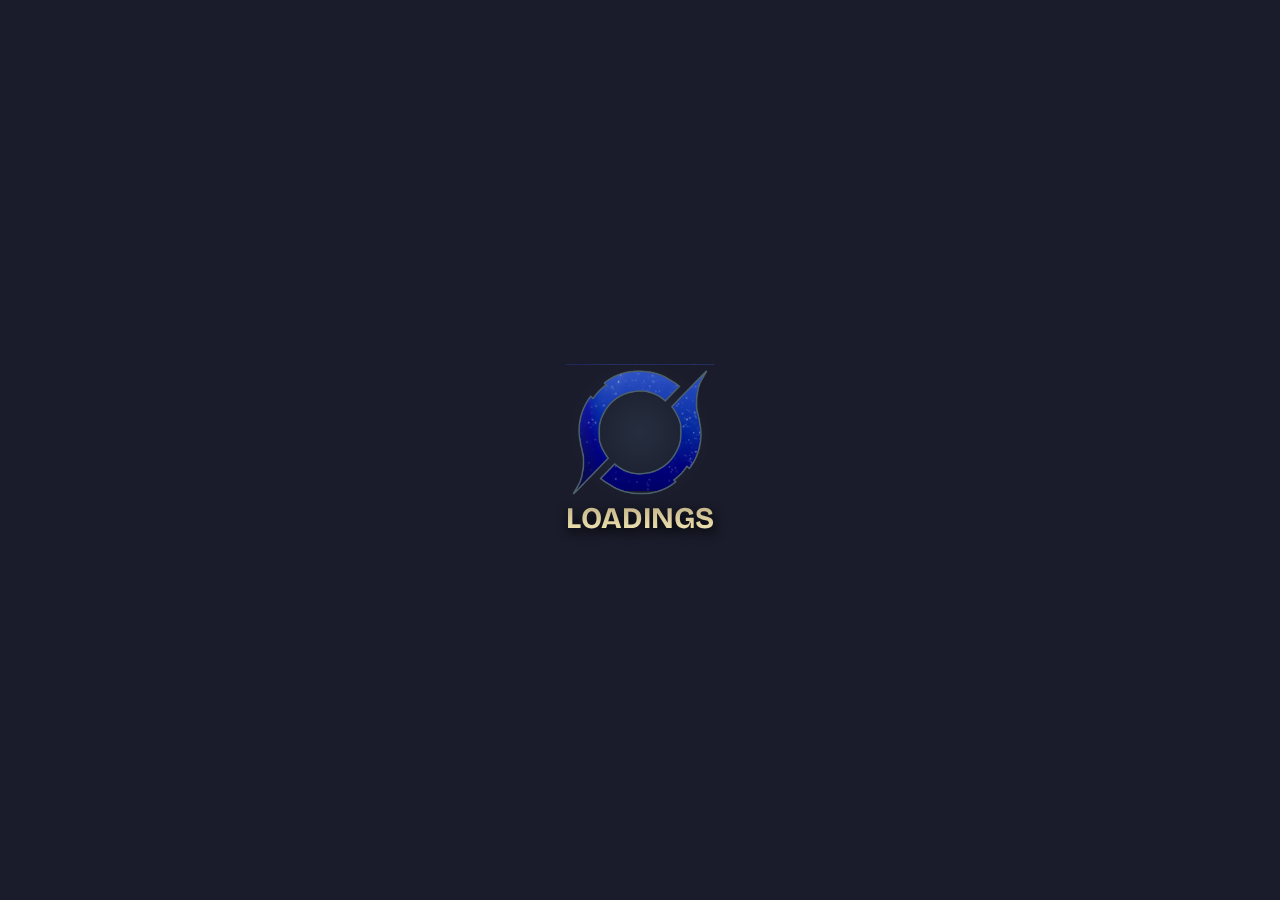
<file: testing.html>
<!DOCTYPE html>
<html lang="en">

<head>
    <meta charset="UTF-8">
    <meta name="viewport" content="width=device-width, initial-scale=1.0">
    <title>Testing</title>
    <link rel="preconnect" href="https://fonts.googleapis.com">
    <link rel="preconnect" href="https://fonts.gstatic.com" crossorigin>
    <link
        href="https://fonts.googleapis.com/css2?family=Bricolage+Grotesque:opsz,wght@12..96,200;12..96,400;12..96,700&family=Montserrat:ital,wght@0,300;0,400;0,500;0,700;1,500&display=swap"
        rel="stylesheet">
</head>
<style>
    * {
        padding: 0;
        margin: 0;
        box-sizing: border-box;
    }

    #loading {
        background-color: #1a1c2b;
        width: 100vw;
        min-height: 100vh;
        position: fixed;
        top: 0;
        bottom: 0;
        left: 0;
        right: 0;
        z-index: 100;
    }

    .full-load {
        position: absolute;
        top: 50%;
        left: 50%;
        transform: translate(-50%, -50%);
    }

    .loading-font {
        font-family: 'Bricolage Grotesque', sans-serif;
        font-size: 30px;
        color: transparent;
        background: linear-gradient(180deg, rgba(185, 167, 127, 1) 0%, rgba(250, 239, 187, 1) 100%);
        background-clip: text;
        filter: drop-shadow(2px 4px 6px black);
    }

    .logo-loading {
        height: 8.47rem;
        position: relative;
        overflow: hidden;
    }

    .logo-loading span {
        background: url(./assets/img/MainLore/loadingtop.png) center no-repeat;
        position: absolute;
        display: block;
        height: 100%;
        width: 100%;
        background-size: cover;
        z-index: 2;
    }

    .logo-loading i {
        background: url(./assets/img/MainLore/loadingbot.png) center no-repeat;
        position: absolute;
        display: block;
        width: 100%;
        height: 125%;
        background-size: 250%;
        transform: translateY(50%);
        animation: load 3s infinite linear both;
    }

    #wrapper {
        background-color: black;
        width: 100vw;
        min-height: 100vh;
    }

    @keyframes load {
        0% {
            background-position-x: 0;
            opacity: .5;
        }

        10% {
            opacity: 1;
        }

        90% {
            opacity: 1;
        }

        100% {
            background-position-x: -232px;
            opacity: .5;
        }
    }

    @keyframes goneout {
        0% {
            opacity: 1;
        }

        100% {
            opacity: 0;
        }
    }

    .goneout {
        animation: goneout 1.25s both linear;
    }
</style>

<body>
    <div id="loading">
        <div class="full-load">
            <div class="logo-loading">
                <span></span>
                <em>
                    <i id="waveload"></i>
                </em>
            </div>
            <h1 class="loading-font">LOADINGS</h1>
        </div>
    </div>
    <div id="wrapper" class="wrapper">
        
    </div>
    <script>
        const loadingWrapper = document.getElementById('loading')
        const mainWrapper = document.getElementById('wrapper')
        const waveLoad = document.getElementById('waveload')
        if (document.readyState != 'complete') {
            waveLoad.style.transform = 'translateY(25%)'
            console.log('Complete')
        } else {
            console.log('Loading')
        }
        window.onload = function () {
            waveLoad.style.transform = 'translateY(-25%)'
            loadingWrapper.classList.add('goneout')
            setTimeout(function () {
                loadingWrapper.style.display = 'none'
            }, 1250)
        }
    </script>
</body>

</html>
</file>
